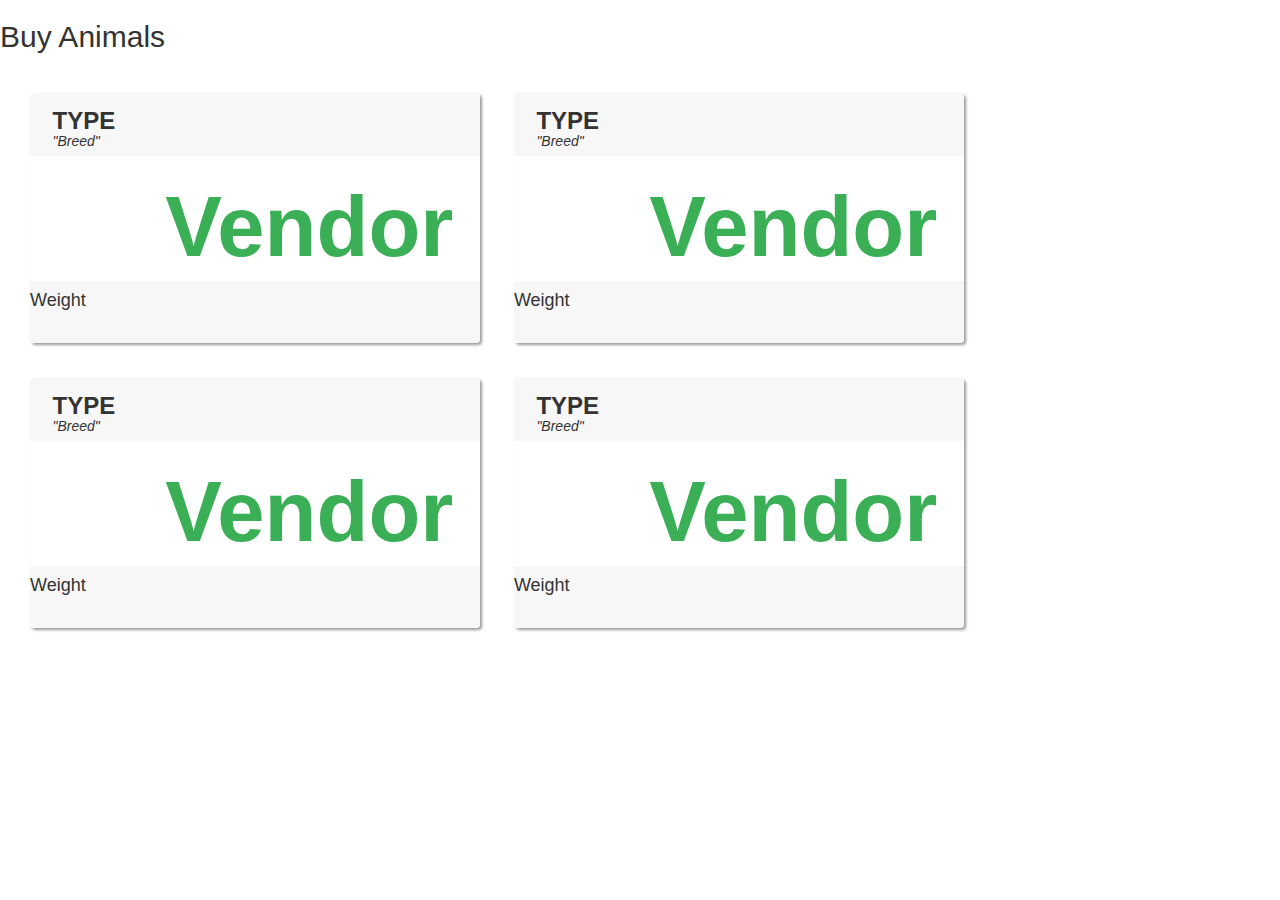
<file: butcher.html>
<html>
	<head>
		<title>Butcher</title>
		<link rel="stylesheet" href="stylebutcher.css">
  <meta charset="utf-8">
    <meta name="viewport" content="width=device-width, initial-scale=1">
  <link rel="stylesheet" href="http://maxcdn.bootstrapcdn.com/bootstrap/3.2.0/css/bootstrap.min.css">
  <script src="https://ajax.googleapis.com/ajax/libs/jquery/1.11.1/jquery.min.js"></script>
  <script src="http://maxcdn.bootstrapcdn.com/bootstrap/3.2.0/js/bootstrap.min.js"></script>
	</head>
	<body style="background-color:rgba(0,0,0,0.0)">

			<h2>Buy Animals</h2>
			
			<div class='innerBox'>
				<div class='boxHeader'>
				<div class='boxTitle'><h3><b>Type</b></h3></div>
				<div class='companyName'><p><i>"Breed"</i></p></div></div>
				<div class='boxBody' ><div class='cCodeHolder'><b>Vendor</b></div></div>
				<div class='boxFooter'>
				<h4>Weight</h4>
				</div></div>

				<div class='innerBox'>
					<div class='boxHeader'>
					<div class='boxTitle'><h3><b>Type</b></h3></div>
					<div class='companyName'><p><i>"Breed"</i></p></div></div>
					<div class='boxBody' ><div class='cCodeHolder'><b>Vendor</b></div></div>
					<div class='boxFooter'>
					<h4>Weight</h4>
					</div></div>


					<div class='innerBox'>
						<div class='boxHeader'>
						<div class='boxTitle'><h3><b>Type</b></h3></div>
						<div class='companyName'><p><i>"Breed"</i></p></div></div>
						<div class='boxBody' ><div class='cCodeHolder'><b>Vendor</b></div></div>
						<div class='boxFooter'>
						<h4>Weight</h4>
						</div></div>



						<div class='innerBox'>
							<div class='boxHeader'>
							<div class='boxTitle'><h3><b>Type</b></h3></div>
							<div class='companyName'><p><i>"Breed"</i></p></div></div>
							<div class='boxBody' ><div class='cCodeHolder'><b>Vendor</b></div></div>
							<div class='boxFooter'>
							<h4>Weight</h4>
							</div></div>


				<br/><br/>

		  </div>
		</form>
	</body>
	
	
	
</html>
</file>
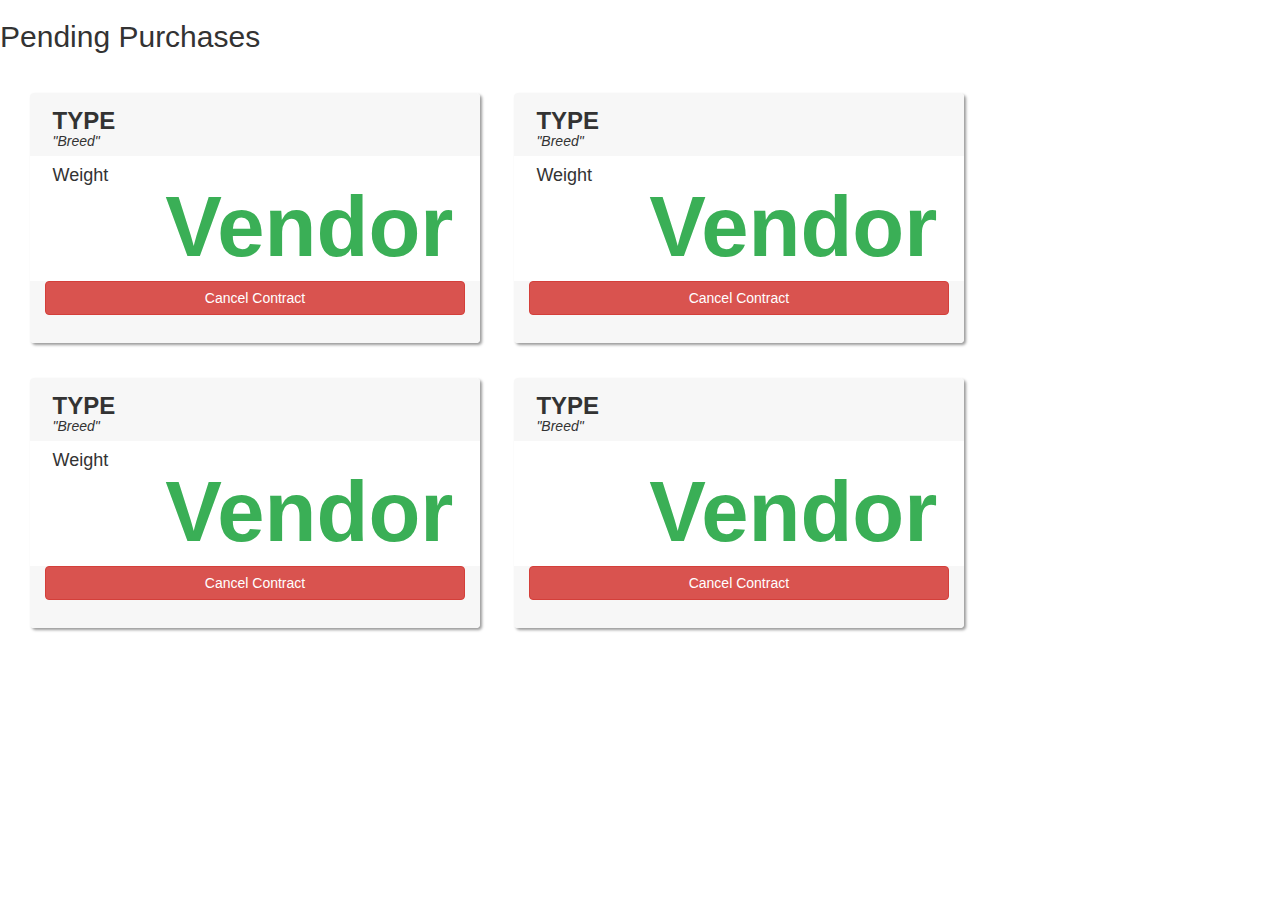
<file: butcher1.html>
<html>
	<head>
		<title>Butcher</title>
		<link rel="stylesheet" href="stylebutcher.css">
  <meta charset="utf-8">
    <meta name="viewport" content="width=device-width, initial-scale=1">
  <link rel="stylesheet" href="http://maxcdn.bootstrapcdn.com/bootstrap/3.2.0/css/bootstrap.min.css">
  <script src="https://ajax.googleapis.com/ajax/libs/jquery/1.11.1/jquery.min.js"></script>
  <script src="http://maxcdn.bootstrapcdn.com/bootstrap/3.2.0/js/bootstrap.min.js"></script>
	</head>
	<body style="background-color:rgba(0,0,0,0.0)">

			<h2>Pending Purchases</h2>
			
			<div class='innerBox'>
				<div class='boxHeader'>
				<div class='boxTitle'><h3><b>Type</b></h3></div>
				<div class='companyName'><p><i>"Breed"</i></p></div></div>
				<div class='boxBody' ><h4>Weight</h4><div class='cCodeHolder'><b>Vendor</b></div></div>
				<div class='boxFooter'>
				  <div class="form-group"> 
					<div class=" col-sm-12">
					  <button type="submit" class="btn btn-default btn-danger btn-block">Cancel Contract</button>
					</div>
				  </div>
				</div></div>

				<div class='innerBox'>
					<div class='boxHeader'>
					<div class='boxTitle'><h3><b>Type</b></h3></div>
					<div class='companyName'><p><i>"Breed"</i></p></div></div>
					<div class='boxBody' ><h4>Weight</h4><div class='cCodeHolder'><b>Vendor</b></div></div>
					<div class='boxFooter'>
					  <div class="form-group"> 
						<div class=" col-sm-12">
						  <button type="submit" class="btn btn-default btn-danger btn-block">Cancel Contract</button>
						</div>
					  </div>
					</div></div>


					<div class='innerBox'>
						<div class='boxHeader'>
						<div class='boxTitle'><h3><b>Type</b></h3></div>
						<div class='companyName'><p><i>"Breed"</i></p></div></div>
						<div class='boxBody' ><h4>Weight</h4><div class='cCodeHolder'><b>Vendor</b></div></div>
						<div class='boxFooter'>
						  <div class="form-group"> 
							<div class=" col-sm-12">
							  <button type="submit" class="btn btn-default btn-danger btn-block">Cancel Contract</button>
							</div>
						  </div>
						</div></div>



						<div class='innerBox'>
							<div class='boxHeader'>
							<div class='boxTitle'><h3><b>Type</b></h3></div>
							<div class='companyName'><p><i>"Breed"</i></p></div></div>
							<div class='boxBody' ><div class='cCodeHolder'><b>Vendor</b></div></div>
							<div class='boxFooter'>
							  <div class="form-group"> 
								<div class=" col-sm-12">
								  <button type="submit" class="btn btn-default btn-danger btn-block">Cancel Contract</button>
								</div>
							  </div>
							</div></div>


				<br/><br/>

		  </div>
		</form>
	</body>
	
	
	
</html>
</file>
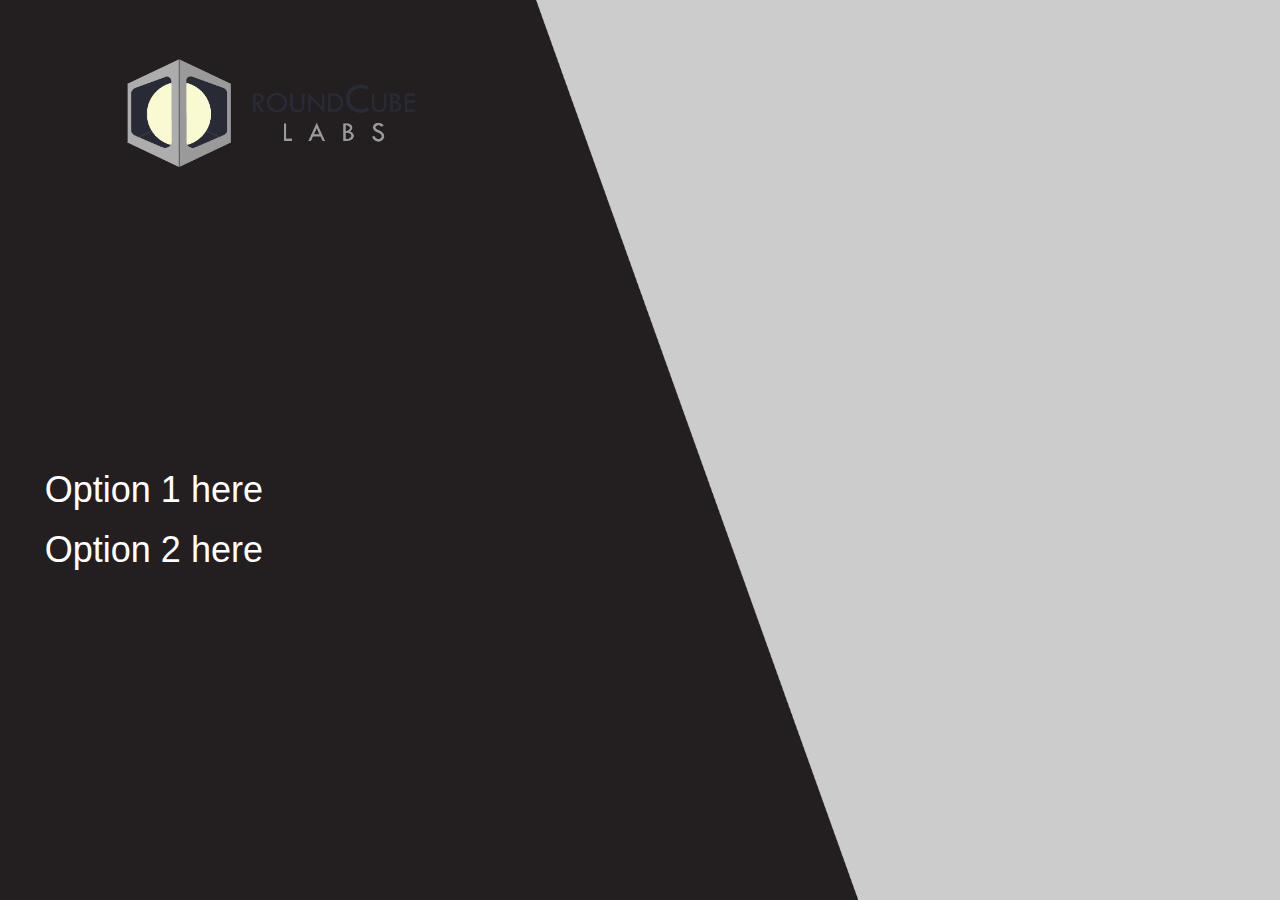
<file: main.html>
<html>
	<head>
		<title>Meat Management</title>
		<link rel="stylesheet" href="main.css">
  <meta charset="utf-8">
    <meta name="viewport" content="width=device-width, initial-scale=1">
  <link rel="stylesheet" href="http://maxcdn.bootstrapcdn.com/bootstrap/3.2.0/css/bootstrap.min.css">
  <script src="https://ajax.googleapis.com/ajax/libs/jquery/1.11.1/jquery.min.js"></script>
  <script src="http://maxcdn.bootstrapcdn.com/bootstrap/3.2.0/js/bootstrap.min.js"></script>
	</head>
	<body>
		<div id="container">

			
			<div id="rightPanel">
				<iframe style="position:absolute;width:70%;height:85%;top:7.5%;left:15%;border:none;opacity:0" id="holderId">
				
				</iframe>
			</div>
			
			<div id="leftPanel">
				<div id="leftHeader"></div>
				<div id="leftNav" style="color:white">
					<div id="option1" onclick="openOption1()">
						<h1 class="navOption">Option 1 here</h1>
					</div>
					<div id="option2" onclick="openOption2()">
						<h1 class="navOption">Option 2 here</h1>
					</div>
				</div>
			</div>
			

		</div>

	
	</body>
	
	<script>
		function openOption1(){
	
			document.getElementById('holderId').src = "farm.html";
			
			document.getElementById('leftPanel').style.width = "40%";
			document.getElementById('leftPanel').style.backgroundSize = "auto 100%";
			document.getElementById('leftPanel').style.backgroundPosition = "-220 0";
			
			document.getElementById('rightPanel').style.width = "80%";
			
			document.getElementById('holderId').style.opacity = "1";
			
			document.getElementsByClassName('navOption')[0].style.fontSize="23px";
			document.getElementsByClassName('navOption')[1].style.fontSize="23px";
		
		}
	
	</script>

	


</html>
</file>
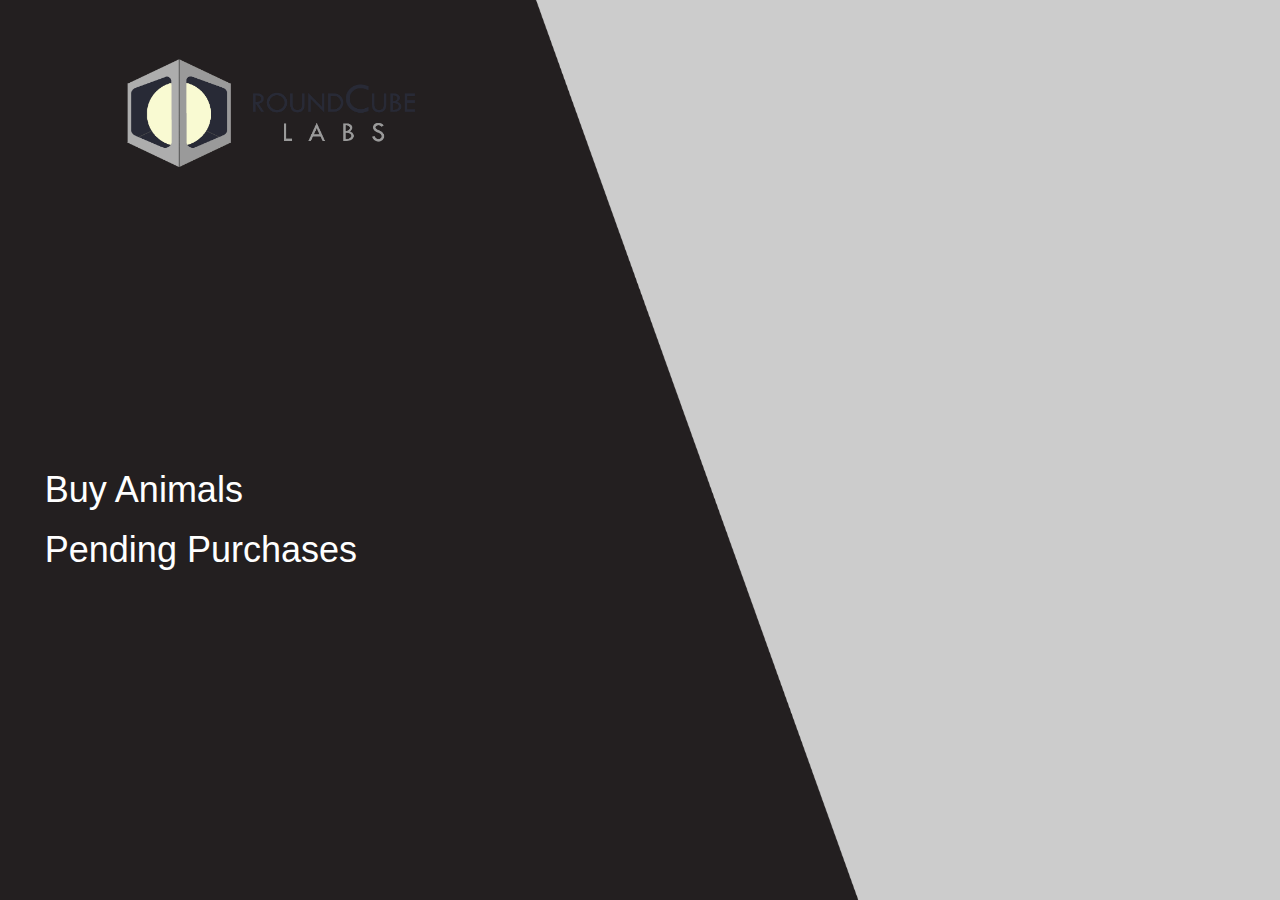
<file: mainButcher.html>
<html>
	<head>
		<title>Meat Management</title>
		<link rel="stylesheet" href="main.css">
  <meta charset="utf-8">
    <meta name="viewport" content="width=device-width, initial-scale=1">
  <link rel="stylesheet" href="http://maxcdn.bootstrapcdn.com/bootstrap/3.2.0/css/bootstrap.min.css">
  <script src="https://ajax.googleapis.com/ajax/libs/jquery/1.11.1/jquery.min.js"></script>
  <script src="http://maxcdn.bootstrapcdn.com/bootstrap/3.2.0/js/bootstrap.min.js"></script>
	</head>
	<body>
		<div id="container">

			
			<div id="rightPanel">
				<iframe style="position:absolute;width:60%;height:85%;top:7.5%;left:30%;border:none;opacity:0" id="holderId">
				
				</iframe>
			</div>
			
			<div id="leftPanel">
				<div id="leftHeader"></div>
				<div id="leftNav" style="color:white">
					<div id="option1" onclick="openOption1()">
						<h1 class="navOption">Buy Animals</h1>
					</div>
					<div id="option2" onclick="openOption2()">
						<h1 class="navOption">Pending Purchases</h1>
					</div>
				</div>
			</div>
			

		</div>

	
	</body>
	
	<script>
		function openOption1(){
	
			document.getElementById('holderId').src = "butcher.html";
			
			document.getElementById('leftHeader').style.backgroundColor="white";
			
			document.getElementById('leftPanel').style.width = "40%";
			document.getElementById('leftPanel').style.backgroundSize = "auto 100%";
			document.getElementById('leftPanel').style.backgroundPosition = "-220 0";
			
			document.getElementById('rightPanel').style.width = "97%";
			
			document.getElementById('holderId').style.opacity = "1";
			
			document.getElementsByClassName('navOption')[0].style.fontSize="23px";
			document.getElementsByClassName('navOption')[1].style.fontSize="23px";
		
		}
		
		function openOption2(){
	
			document.getElementById('holderId').src = "butcher1.html";
						document.getElementById('leftHeader').style.backgroundColor="white";
			document.getElementById('leftPanel').style.width = "40%";
			document.getElementById('leftPanel').style.backgroundSize = "auto 100%";
			document.getElementById('leftPanel').style.backgroundPosition = "-220 0";
			
			document.getElementById('rightPanel').style.width = "97%";
			
			document.getElementById('holderId').style.opacity = "1";
			
			document.getElementsByClassName('navOption')[0].style.fontSize="23px";
			document.getElementsByClassName('navOption')[1].style.fontSize="23px";
		
		}
	
	</script>

	


</html>
</file>
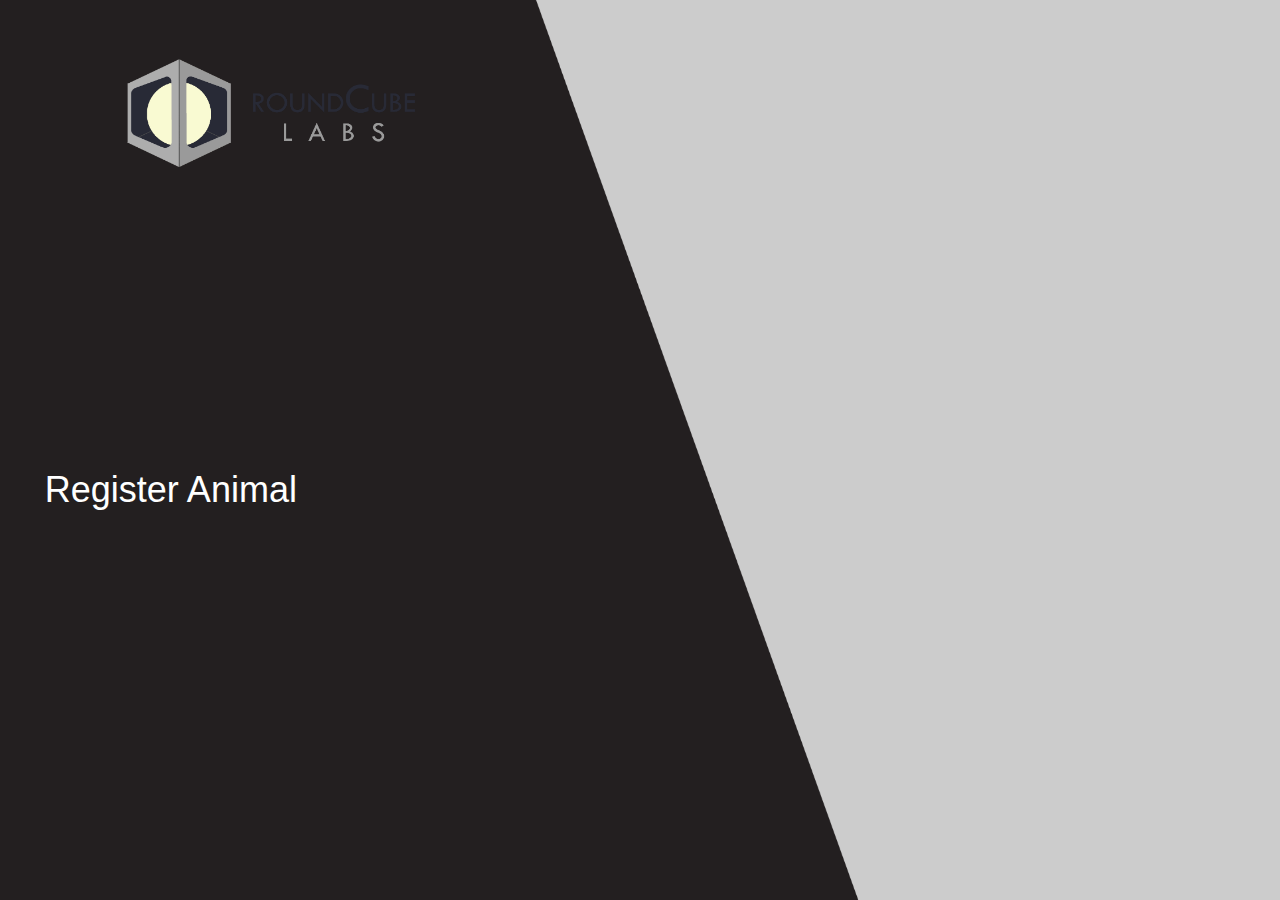
<file: mainFarm.html>
<html>
	<head>
		<title>Meat Management</title>
		<link rel="stylesheet" href="main.css">
  <meta charset="utf-8">
    <meta name="viewport" content="width=device-width, initial-scale=1">
  <link rel="stylesheet" href="http://maxcdn.bootstrapcdn.com/bootstrap/3.2.0/css/bootstrap.min.css">
  <script src="https://ajax.googleapis.com/ajax/libs/jquery/1.11.1/jquery.min.js"></script>
  <script src="http://maxcdn.bootstrapcdn.com/bootstrap/3.2.0/js/bootstrap.min.js"></script>
	</head>
	<body>
		<div id="container">

			
			<div id="rightPanel">
				<iframe style="position:absolute;width:60%;height:85%;top:7.5%;left:30%;border:none;opacity:0" id="holderId">
				
				</iframe>
			</div>
			
			<div id="leftPanel">
				<div id="leftHeader"></div>
				<div id="leftNav" style="color:white">
					<div id="option1" onclick="openOption1()">
						<h1 class="navOption">Register Animal</h1>
					</div>

				</div>
			</div>
			

		</div>

	
	</body>
	
	<script>
		function openOption1(){
	
			document.getElementById('holderId').src = "farm.html";
						document.getElementById('leftHeader').style.backgroundColor="white";
			document.getElementById('leftPanel').style.width = "40%";
			document.getElementById('leftPanel').style.backgroundSize = "auto 100%";
			document.getElementById('leftPanel').style.backgroundPosition = "-220 0";
			
			document.getElementById('rightPanel').style.width = "97%";
			
			document.getElementById('holderId').style.opacity = "1";
			
			document.getElementsByClassName('navOption')[0].style.fontSize="23px";
			document.getElementsByClassName('navOption')[1].style.fontSize="23px";
		
		}
	
	</script>

	


</html>
</file>
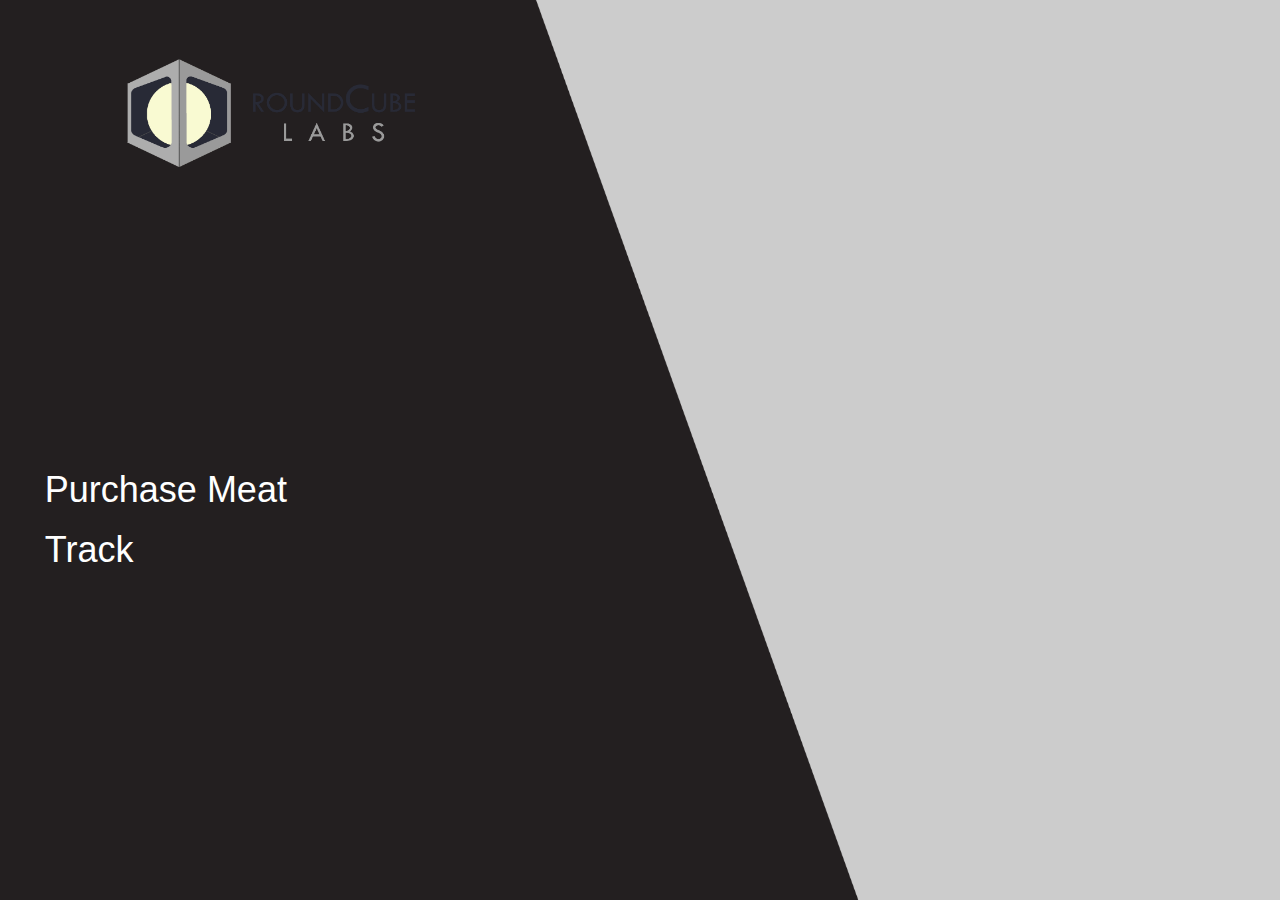
<file: mainVendor.html>
<html>
	<head>
		<title>Meat Management</title>
		<link rel="stylesheet" href="main.css">
  <meta charset="utf-8">
    <meta name="viewport" content="width=device-width, initial-scale=1">
  <link rel="stylesheet" href="http://maxcdn.bootstrapcdn.com/bootstrap/3.2.0/css/bootstrap.min.css">
  <script src="https://ajax.googleapis.com/ajax/libs/jquery/1.11.1/jquery.min.js"></script>
  <script src="http://maxcdn.bootstrapcdn.com/bootstrap/3.2.0/js/bootstrap.min.js"></script>
	</head>
	<body>
		<div id="container">

			
			<div id="rightPanel">
				<iframe style="position:absolute;width:60%;height:85%;top:7.5%;left:30%;border:none;opacity:0" id="holderId">
				
				</iframe>
			</div>
			
			<div id="leftPanel">
				<div id="leftHeader"></div>
				<div id="leftNav" style="color:white">
					<div id="option1" onclick="openOption1()">
						<h1 class="navOption">Purchase Meat</h1>
					</div>
					<div id="option2" onclick="openOption2()">
						<h1 class="navOption">Track</h1>
					</div>
				</div>
			</div>
			

		</div>

	
	</body>
	
	<script>
		function openOption1(){
	
			document.getElementById('holderId').src = "purchase.html";
						document.getElementById('leftHeader').style.backgroundColor="white";
			document.getElementById('leftPanel').style.width = "40%";
			document.getElementById('leftPanel').style.backgroundSize = "auto 100%";
			document.getElementById('leftPanel').style.backgroundPosition = "-220 0";
			
			document.getElementById('rightPanel').style.width = "97%";
			
			document.getElementById('holderId').style.opacity = "1";
			
			document.getElementsByClassName('navOption')[0].style.fontSize="23px";
			document.getElementsByClassName('navOption')[1].style.fontSize="23px";
		
		}
		
		function openOption2(){
	
			document.getElementById('holderId').src = "track.html";
						document.getElementById('leftHeader').style.backgroundColor="white";
			document.getElementById('leftPanel').style.width = "40%";
			document.getElementById('leftPanel').style.backgroundSize = "auto 100%";
			document.getElementById('leftPanel').style.backgroundPosition = "-220 0";
			
			document.getElementById('rightPanel').style.width = "97%";
			
			document.getElementById('holderId').style.opacity = "1";
			
			document.getElementsByClassName('navOption')[0].style.fontSize="23px";
			document.getElementsByClassName('navOption')[1].style.fontSize="23px";
		
		}
	
	</script>

	


</html>
</file>
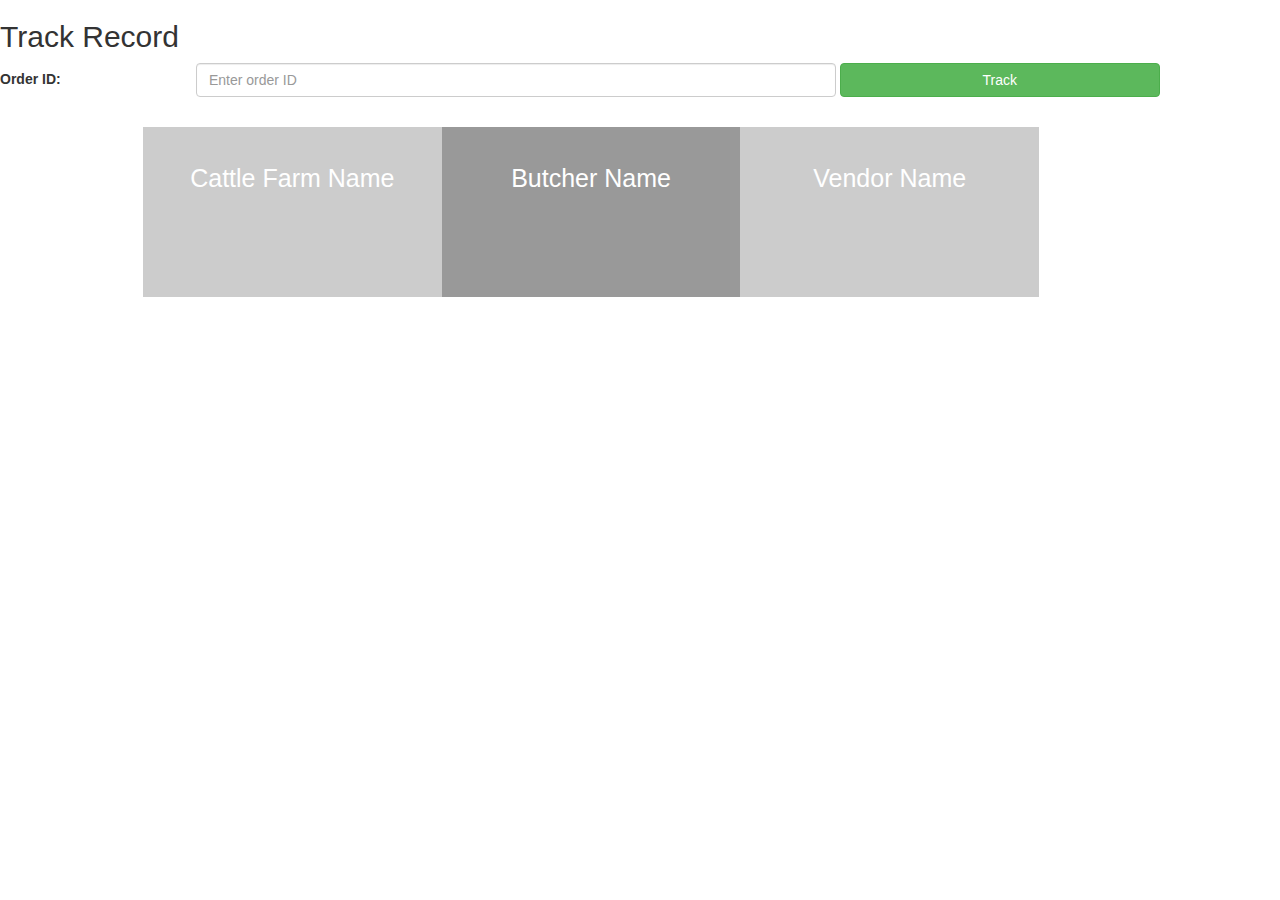
<file: track.html>
<html>
	<head>
		<title>Track Source</title>
		<link rel="stylesheet" href="styletrack.css">
  <meta charset="utf-8">
    <meta name="viewport" content="width=device-width, initial-scale=1">
  <link rel="stylesheet" href="http://maxcdn.bootstrapcdn.com/bootstrap/3.2.0/css/bootstrap.min.css">
  <script src="https://ajax.googleapis.com/ajax/libs/jquery/1.11.1/jquery.min.js"></script>
  <script src="http://maxcdn.bootstrapcdn.com/bootstrap/3.2.0/js/bootstrap.min.js"></script>
	</head>
	<body style="background-color:rgba(0,0,0,0.0)">
	
			<h2>Track Record</h2>
	  <form class="form-inline " style="width:100%">
		<div class="form-group" style="width:100%">

				<label for="orderId" style="width:15%">Order ID:</label>
				<input type="email" class="form-control" id="email" placeholder="Enter order ID"  name="email" style="width:50%"/>
				<button type="button" class="btn btn-success" style="width:25%">Track</button>
				
				
				<div class="trackRecord">
					<div class="recordLeft">
						<div class="entityName">Cattle Farm Name</div>
					</div>
					<div class="recordCenter">
						<div class="entityName">Butcher Name</div>
					</div>
					<div class="recordRight">
						<div class="entityName">Vendor Name</div>
					</div>
				</div>
				


				
		</div>


		
	  </form>
	</body>
	
	
</html>
</file>
<file: stylebutcher.css>
.vendorAnimal{
	position:relative;
	height:160px;
	width:80%;
	background-color:red;
	left:10%
	
}


.innerBox{
	position:relative;
	left:15px;
	margin:15px;
	width:450px;
	height:250px;
	top:15px;
	background-color:white;
	display:inline-block;
	border-radius:4px;
	box-shadow:2px 2px 3px rgba(0,0,0,0.4);
    -webkit-transition: all 1s ease;
	-moz-transition : all 1s ease 0s;
	
}
.boxHeader{
	position:absolute;
	top:0px;
	left:0px;
	width:100%;
	height:25%;
	background-color:rgb(247,247,247);
	border-bottom: solid black rgb(190,190,190);
	border-top-left-radius:4px;
	border-top-right-radius:4px;
}

.boxBodyMain{
	position:absolute;
	top:25%;
	left:10%;
	width:80%;
	height:50%;
}
.boxBody{
	position:absolute;
	top:25%;
	left:5%;
	width:90%;
	height:50%;
}

.boxFooter{
	position:absolute;
	top:75%;
	left:0px;
	width:100%;
	height:25%;
	background-color:rgb(247,247,247);
	border-top: solid black rgb(190,190,190);
	border-bottom-left-radius:4px;
	border-bottom-right-radius:4px;
}

.boxTitle{
	position:absolute;
	top:-5px;
	left:5%;
	height:70%;
	width:90%;
	text-transform:uppercase;
}

.companyName{
	position:absolute;
	bottom:0px;
	height:40%;
	left:5%;
	width:90%;
}

#searchBox{
	border:none;
	height:50%;
	width:100%;
	font-size:40px;
	border-bottom:solid gray 2px;
	outline: none;
}

#searchBox:focus{

	outline: none;
}

.cCodeHolder{
	position:absolute;
	right:1%;
	width:95%;
	top:8%;
	height:90%;
	color:rgb(58,175,86);
	text-align:right;
	font-size:85px;
}
</file>
<file: main.css>
#container{

	height:100%;
	width:100%;
	background-color:rgba(0,0,0,0.2);
}

#leftPanel{
	position:absolute;
	top:0px;
	left:0px;
	width:70%;
	height:100%;
	background-image:url('nav.png');
	background-size:100% auto;
	background-position:0 0;
	background-repeat:no-repeat;
	    -webkit-transition: all 1.5s ease;
	-moz-transition : all 1.5s ease 0s;
}

#leftHeader{
	position:absolute;
	top:5%;
	height:15%;
	width:50%;
	left:5%;
	    -webkit-transition: all 1.5s ease;
	-moz-transition : all 1.5s ease 0s;
	background-image:url('rcLabs.png');
	background-position:center;
	background-size:auto 80%;
	background-repeat:no-repeat;
	border-radius:5px;
}


#leftNav{
	position:absolute;
	top:50%;
	height:40%;
	left:5%;
	width:60%;

	
}

#rightPanel{
	position:absolute;
	top:0px;
	right:0px;
	width:60%;
	height:100%;

	    -webkit-transition: all 1.5s ease;
	-moz-transition : all 1.5s ease 0s;
}

#holderId{
	    -webkit-transition: all 1s ease;
	-moz-transition : all 1s ease 0s;
}

.navOption{
	    -webkit-transition: all 1.5s ease;
	-moz-transition : all 1.5s ease 0s;
}
</file>
<file: styletrack.css>
.trackRecord{
	position:relative;
	left:10%;
	margin:15px;
	width:70%;
	height:170px;
	top:15px;
	display:inline-block;
    -webkit-transition: all 1s ease;
	-moz-transition : all 1s ease 0s;
}

.recordLeft,.recordRight{
	position:absolute;
	
	width:33.33%;
	height:100%;
	top:0px;
	background-color:rgba(0,0,0,0.2);
	
	
}

.recordRight{
	right:0px;
}

.recordLeft{
	left:0px;
}
.recordCenter{
	position:absolute;
	width:33.33%;
	height:100%;
	top:0px;
	left:33.34%;
	background-color:rgba(0,0,0,0.4);
}

.entityName{
	width:100%;
	position:absolute;
	top:20%;
	text-align:center;
	color:white;
	font-size:25;
	padding-left:15px;
	padding-right:15px;
	
}
</file>
